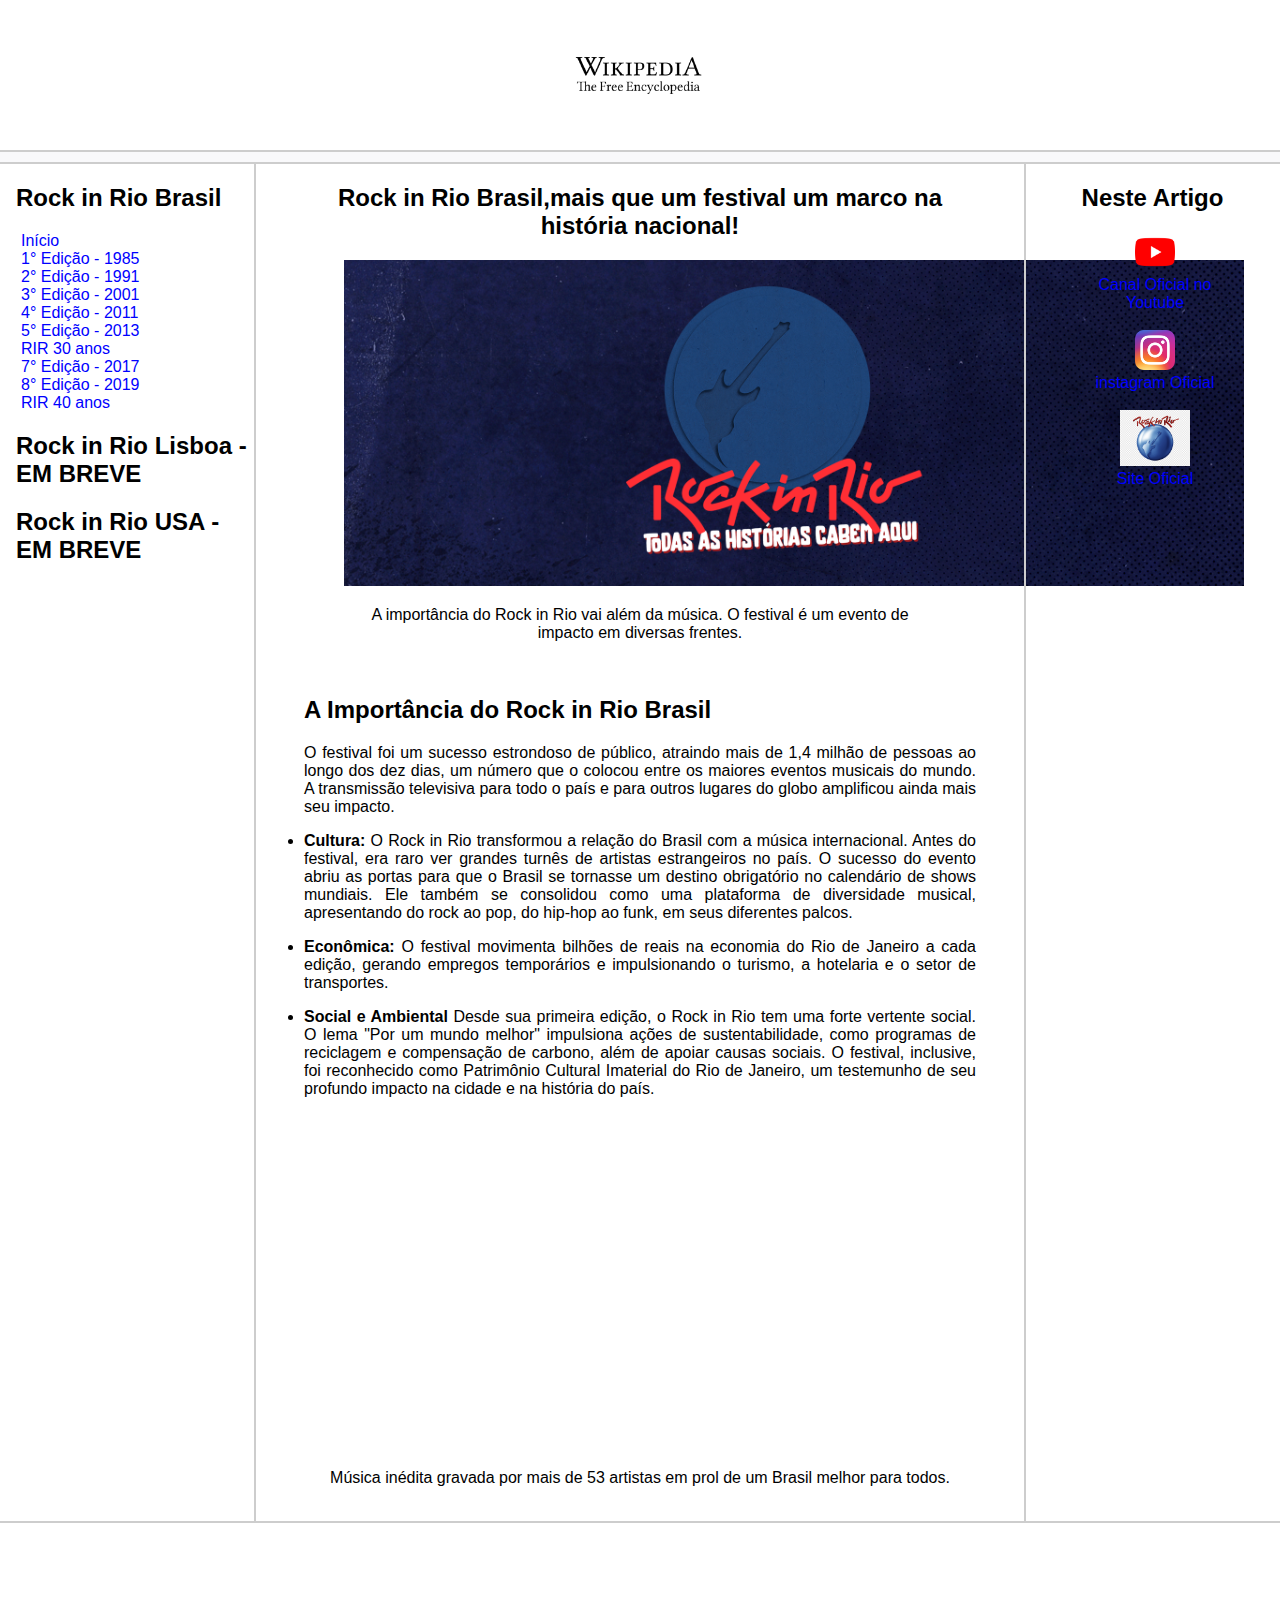
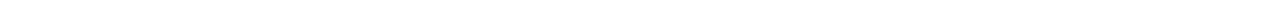
<file: index.html>
<!DOCTYPE html>
<html lang="pt-br">
<head>
    <meta charset="UTF-8">
    <meta name="viewport" content="width=device-width, initial-scale=1.0">
    <title>RIR 1985 - Wikipédia 2.0</title>
    <link rel="stylesheet" href="/CSS/style.css">
    <link rel="shortcut icon" href="/images/logo/wikipedia-logo.svg" type="image/x-icon">
</head>
<body>

    <div>   
        <div class="logo">
            <img src="/images/logo/logo.png" width="150"/>
        </div>
    </div>

    <div class="bar"></div>

    <div class="content">
        <div class="sidebar">
            <h2>Rock in Rio Brasil </h2>
            <ul>
                <li><a href="/index.html">Início</a></li>
                <li><a href="/pages/1985.html">1° Edição - 1985</a></li>
                <li><a href="/pages/1991.html">2° Edição - 1991</a></li>
                <li><a href="/pages/2001.html">3° Edição - 2001</a></li>
                <li><a href="/pages/2011.html">4° Edição - 2011</a></li>
                <li><a href="/pages/2013.html">5° Edição - 2013</a></li>
                <li><a href="/pages/2015.html">RIR 30 anos</a></li>
                <li><a href="/pages/2017.html">7° Edição - 2017</a></li>
                <li><a href="/pages/2019.html">8° Edição - 2019</a></li>
                <li><a href="/pages/2024.html">RIR 40 anos </a></li>
            </ul>
            <h2>Rock in Rio Lisboa - EM BREVE</h2>
            <ul>
                <li><a href="#"></a></li>
            </ul>
            </ul>
            <h2>Rock in Rio USA - EM BREVE</h2>
            <ul>
                <li><a href="#"></a></li>
            </ul>
        </div>

        <div class="main">
            <h2 class="text">Rock in Rio Brasil,mais que um festival um marco na história nacional!</h2>

            <figure>
            <img src="./images/rir/logo.png" alt="" width="900">
            <P class="text">
                A importância do Rock in Rio vai além da música. O festival é um evento de impacto em diversas frentes.
            </p>
            <br>

            </figure>
            <h2>A Importância do Rock in Rio Brasil</h2>
            <p>  
                O festival foi um sucesso estrondoso de público, atraindo mais de 1,4 milhão de pessoas ao longo dos dez dias, um número que o colocou entre os maiores eventos musicais do mundo. A transmissão televisiva para todo o país e para outros lugares do globo amplificou ainda mais seu impacto.
            </p>

            <li><b>Cultura:</b> O Rock in Rio transformou a relação do Brasil com a música internacional. Antes do festival, era raro ver grandes turnês de artistas estrangeiros no país. O sucesso do evento abriu as portas para que o Brasil se tornasse um destino obrigatório no calendário de shows mundiais. Ele também se consolidou como uma plataforma de diversidade musical, apresentando do rock ao pop, do hip-hop ao funk, em seus diferentes palcos.</li>
            <p></p>
            <li><b>Econômica:</b> O festival movimenta bilhões de reais na economia do Rio de Janeiro a cada edição, gerando empregos temporários e impulsionando o turismo, a hotelaria e o setor de transportes.</li>
            <p></p>
            <li><b>Social e Ambiental</b> Desde sua primeira edição, o Rock in Rio tem uma forte vertente social. O lema "Por um mundo melhor" impulsiona ações de sustentabilidade, como programas de reciclagem e compensação de carbono, além de apoiar causas sociais. O festival, inclusive, foi reconhecido como Patrimônio Cultural Imaterial do Rio de Janeiro, um testemunho de seu profundo impacto na cidade e na história do país.</li>     
            <br>
            <br>
            <div class="video">
            <iframe width="560" height="315" src="https://www.youtube.com/embed/Wcp9OFJM0Cw?si=zuHJ0q4nh2DCF5Tf" title="YouTube video player" frameborder="0" allow="accelerometer; autoplay; clipboard-write; encrypted-media; gyroscope; picture-in-picture; web-share" referrerpolicy="strict-origin-when-cross-origin" allowfullscreen></iframe>  
            <p>
                Música inédita gravada por mais de 53 artistas em prol de um Brasil melhor para todos.
            </p>
            </div>
            <br>
        </div>

        <div class="anchors">
            <h2 class="text">Neste Artigo</h2>
            <ul>
                <figure>
                <img src="/images/rir/youtube.png" width="40">
                <br>
                <a class="text" href="https://www.youtube.com/@rockinrio/featured" target="_blank">Canal Oficial no Youtube</a>
                <br>
                <br>
                <img src="/images/rir/instagram.png" width="40">
                <br>
                <a class="text" href="https://www.instagram.com/rockinrio/" target="_blank">instagram Oficial</a>
                <br>
                <br>
                <img src="/images/rir/rock.png" width="70">
                <br>
                <a class="text" href="https://www.instagram.com/rockinrio/" target="_blank">Site Oficial</a>

                </figure>
            </ul>
        </div>
    </div>

    <div class="footer">

    </div>
</body>
</html>
</file>
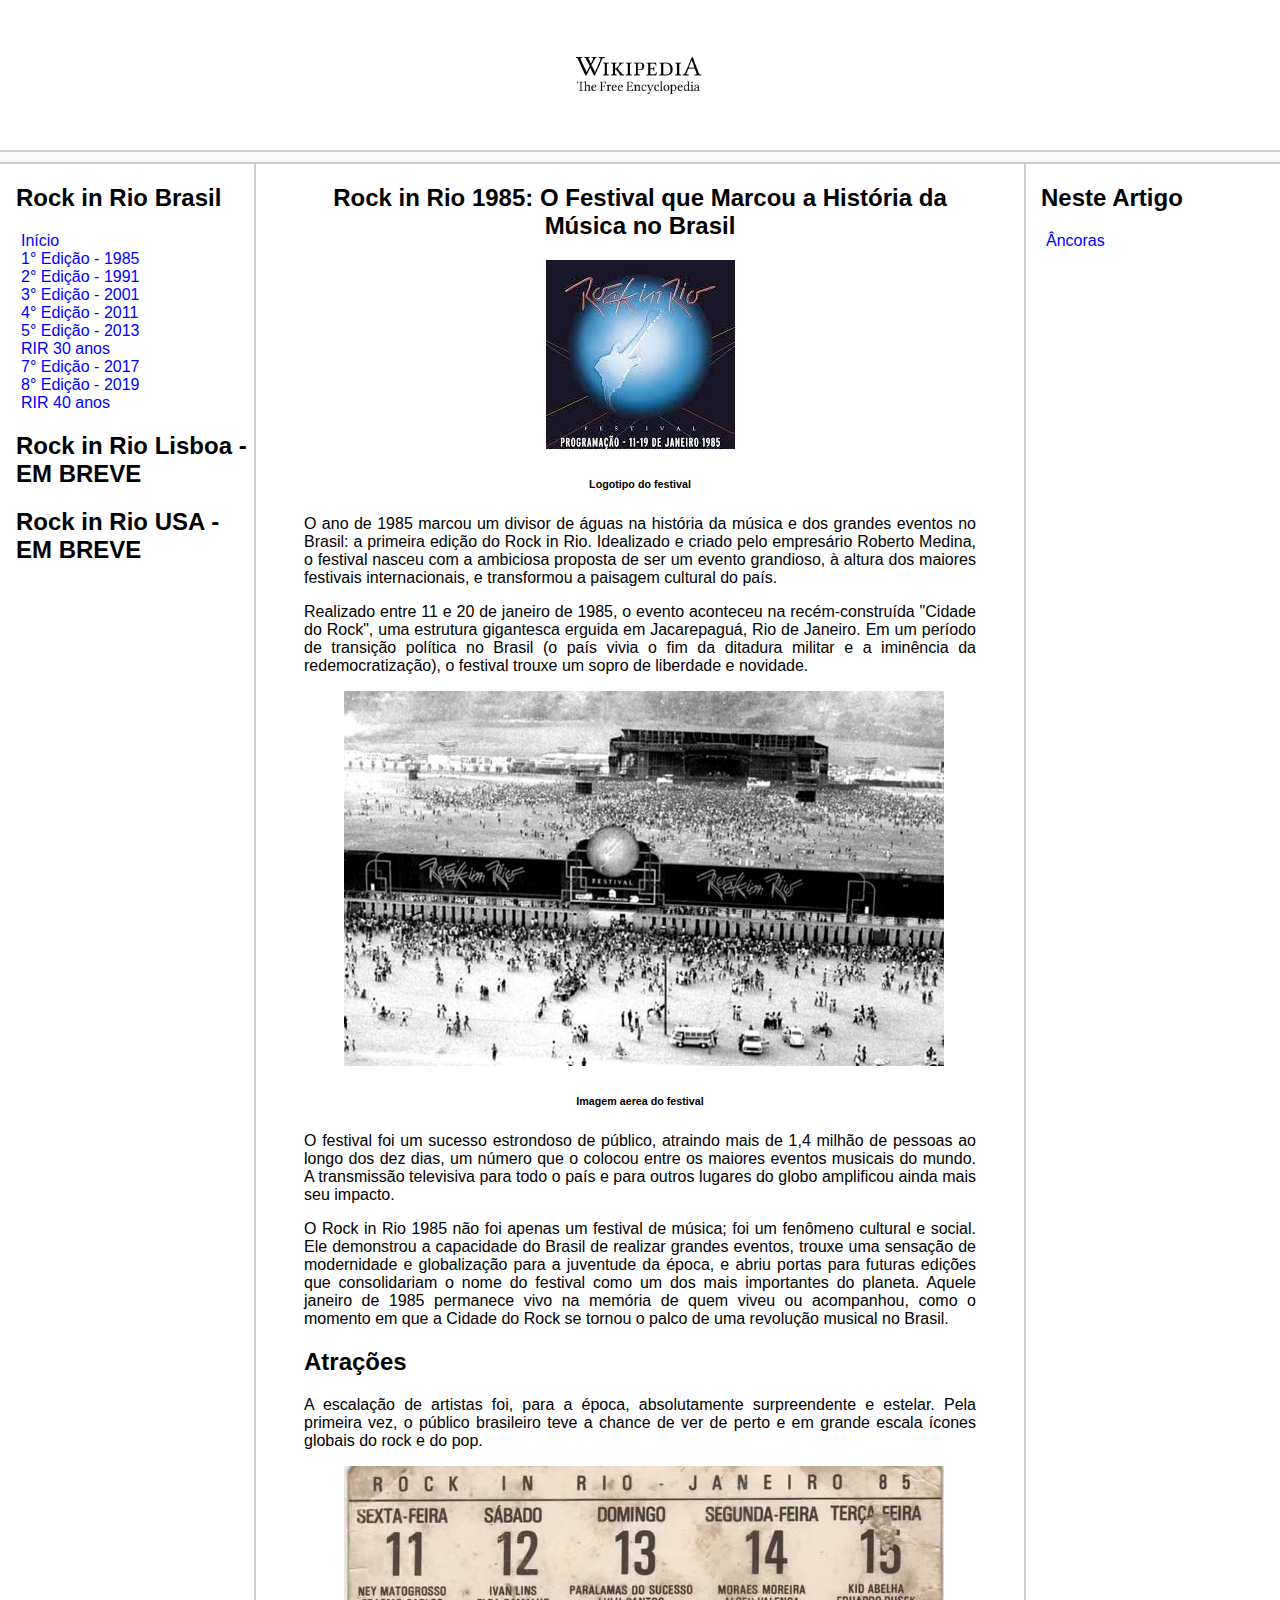
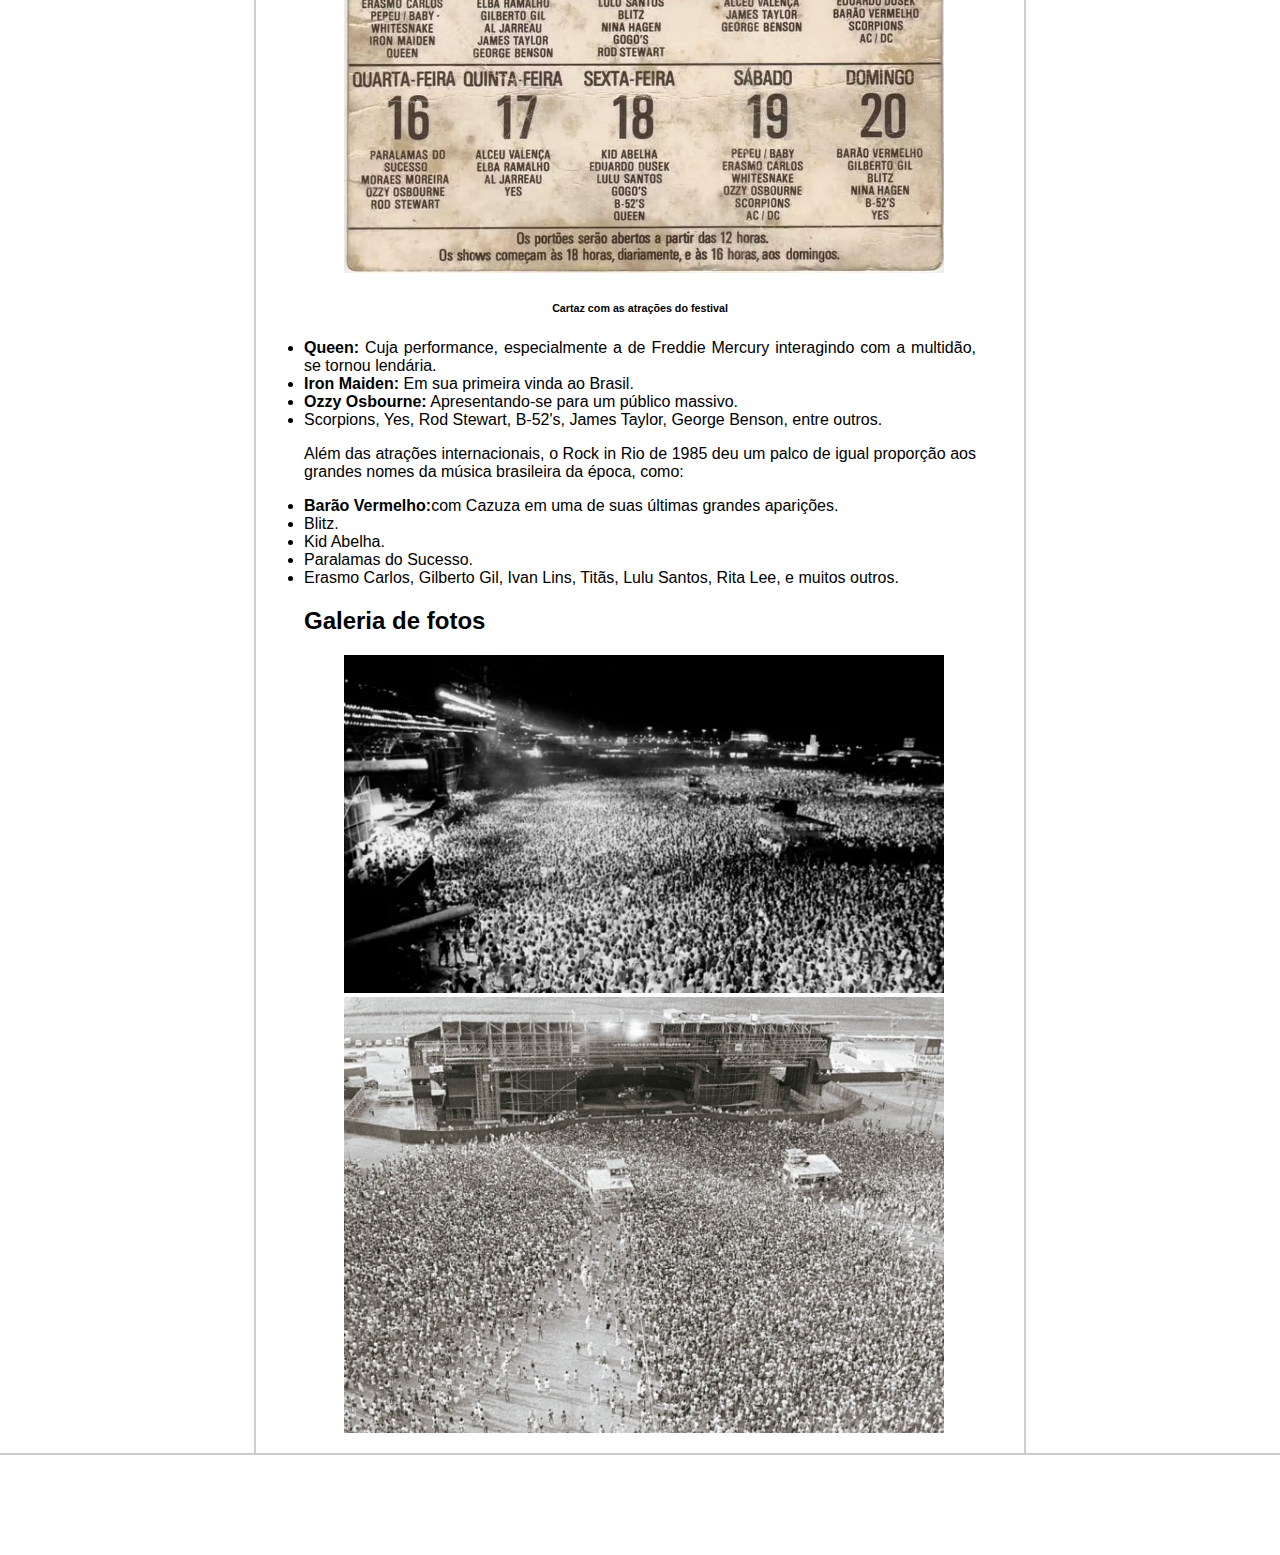
<file: pages/1985.html>
<!DOCTYPE html>
<html lang="pt-br">
<head>
    <meta charset="UTF-8">
    <meta name="viewport" content="width=device-width, initial-scale=1.0">
    <title>RIR 1985 - Wikipédia 2.0</title>
    <link rel="stylesheet" href="/CSS/style.css">
    <link rel="shortcut icon" href="/images/logo/wikipedia-logo.svg" type="image/x-icon">
</head>
<body>

    <div>   
        <div class="logo">
            <img src="/images/logo/logo.png" width="150"/>
        </div>
    </div>

    <div class="bar"></div>

    <div class="content">
        <div class="sidebar">
            <h2>Rock in Rio Brasil </h2>
            <ul>
                <li><a href="/index.html">Início</a></li>
                <li><a href="/pages/1985.html">1° Edição - 1985</a></li>
                <li><a href="/pages/1991.html">2° Edição - 1991</a></li>
                <li><a href="/pages/2001.html">3° Edição - 2001</a></li>
                <li><a href="/pages/2011.html">4° Edição - 2011</a></li>
                <li><a href="/pages/2013.html">5° Edição - 2013</a></li>
                <li><a href="/pages/2015.html">RIR 30 anos</a></li>
                <li><a href="/pages/2017.html">7° Edição - 2017</a></li>
                <li><a href="/pages/2019.html">8° Edição - 2019</a></li>
                <li><a href="/pages/2024.html">RIR 40 anos </a></li>
            </ul>
            <h2>Rock in Rio Lisboa - EM BREVE</h2>
            <ul>
                <li><a href="#"></a></li>
            </ul>
            </ul>
            <h2>Rock in Rio USA - EM BREVE</h2>
            <ul>
                <li><a href="#"></a></li>
            </ul>
        </div>

        <div class="main">
            <h2 class="text">Rock in Rio 1985: O Festival que Marcou a História da Música no Brasil</h2>
            <figure>
            <img src="/images/1985/1985.jpeg" alt="" srcset="">
            <h6>Logotipo do festival</h6>
            </figure>
            <P>
                O ano de 1985 marcou um divisor de águas na história da música e dos grandes eventos no Brasil: a primeira edição do Rock in Rio. Idealizado e criado pelo empresário Roberto Medina, o festival nasceu com a ambiciosa proposta de ser um evento grandioso, à altura dos maiores festivais internacionais, e transformou a paisagem cultural do país.
            </p>
            <p>
                Realizado entre 11 e 20 de janeiro de 1985, o evento aconteceu na recém-construída "Cidade do Rock", uma estrutura gigantesca erguida em Jacarepaguá, Rio de Janeiro. Em um período de transição política no Brasil (o país vivia o fim da ditadura militar e a iminência da redemocratização), o festival trouxe um sopro de liberdade e novidade.
            </p>
            <figure>
            <img src="/images/1985/festival.jpg" alt="" width="600">
            <h6>Imagem aerea do festival</h6>
            </figure>
            <p>  
                O festival foi um sucesso estrondoso de público, atraindo mais de 1,4 milhão de pessoas ao longo dos dez dias, um número que o colocou entre os maiores eventos musicais do mundo. A transmissão televisiva para todo o país e para outros lugares do globo amplificou ainda mais seu impacto.
            </p>
            <p>
                O Rock in Rio 1985 não foi apenas um festival de música; foi um fenômeno cultural e social. Ele demonstrou a capacidade do Brasil de realizar grandes eventos, trouxe uma sensação de modernidade e globalização para a juventude da época, e abriu portas para futuras edições que consolidariam o nome do festival como um dos mais importantes do planeta. Aquele janeiro de 1985 permanece vivo na memória de quem viveu ou acompanhou, como o momento em que a Cidade do Rock se tornou o palco de uma revolução musical no Brasil.
            </P>
            <h2>Atrações</h2>
            <p>
                A escalação de artistas foi, para a época, absolutamente surpreendente e estelar. Pela primeira vez, o público brasileiro teve a chance de ver de perto e em grande escala ícones globais do rock e do pop.
            </p>
            <figure>
            <img src="/images/1985/lineup.avif" alt="" width="600">
            <h6>Cartaz com as atrações do festival</h6>
            </figure>

            <li><b>Queen:</b> Cuja performance, especialmente a de Freddie Mercury interagindo com a multidão, se tornou lendária.</li>
            <li><b>Iron Maiden:</b> Em sua primeira vinda ao Brasil.</li>
            <li><b>Ozzy Osbourne:</b> Apresentando-se para um público massivo.</li>
            <li>Scorpions, Yes, Rod Stewart, B-52's, James Taylor, George Benson, entre outros.</li>
            <p>
             Além das atrações internacionais, o Rock in Rio de 1985 deu um palco de igual proporção aos grandes nomes da música brasileira da época, como:   
            </p>
            <li><b>Barão Vermelho:</b>com Cazuza em uma de suas últimas grandes aparições.</li>
            <li>Blitz.</li>
            <li>Kid Abelha.</li>
            <li>Paralamas do Sucesso.</li>
            <li>Erasmo Carlos, Gilberto Gil, Ivan Lins, Titãs, Lulu Santos, Rita Lee, e muitos outros.</li>
            <p></p>
            <h2>Galeria de fotos</h2>
             <figure>
            <img src="/images/1985/01.webp" alt="" width="600">
            <img src="/images/1985/02.jpg" alt="" width="600">
            </figure>
            
        </div>

        <div class="anchors">
            <h2>Neste Artigo</h2>
            <ul>
                <li><a href="#">Âncoras</a></li>
            </ul>
        </div>
    </div>

    <div class="footer">

    </div>
</body>
</html>
</file>
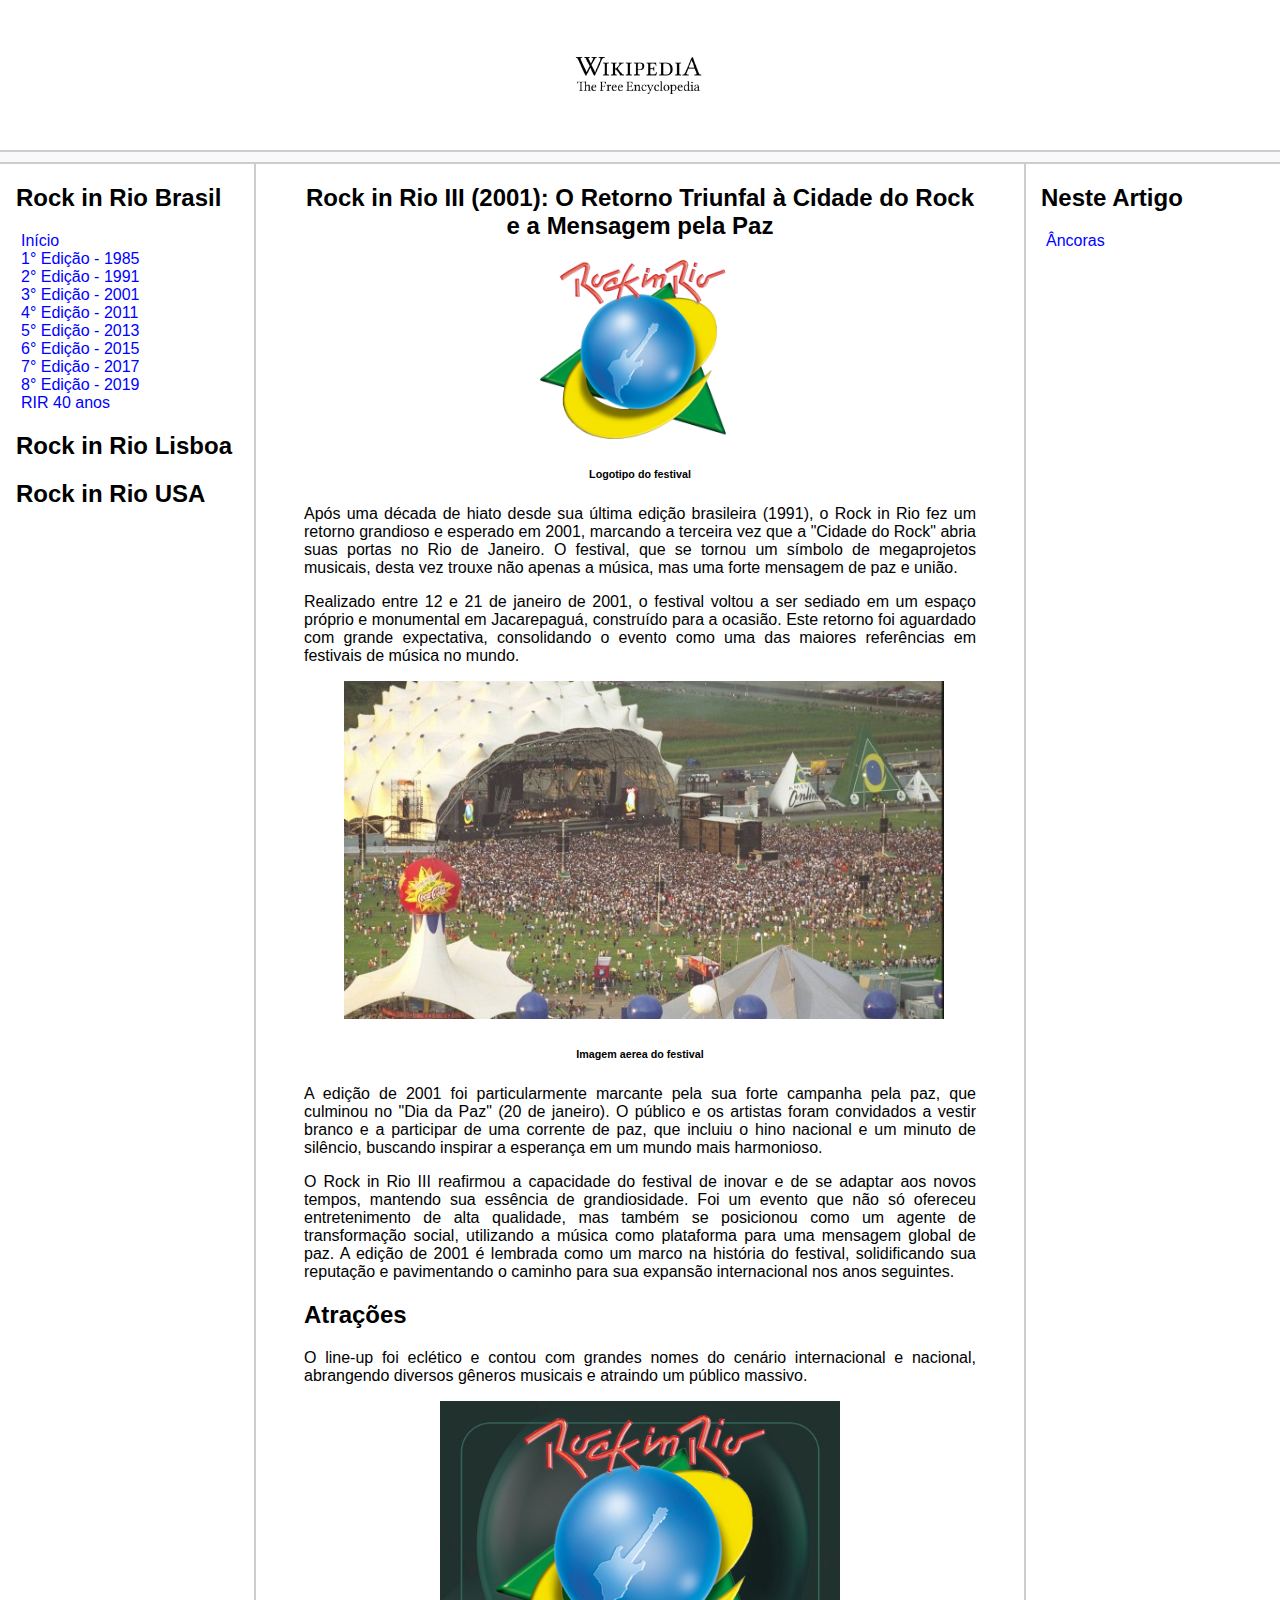
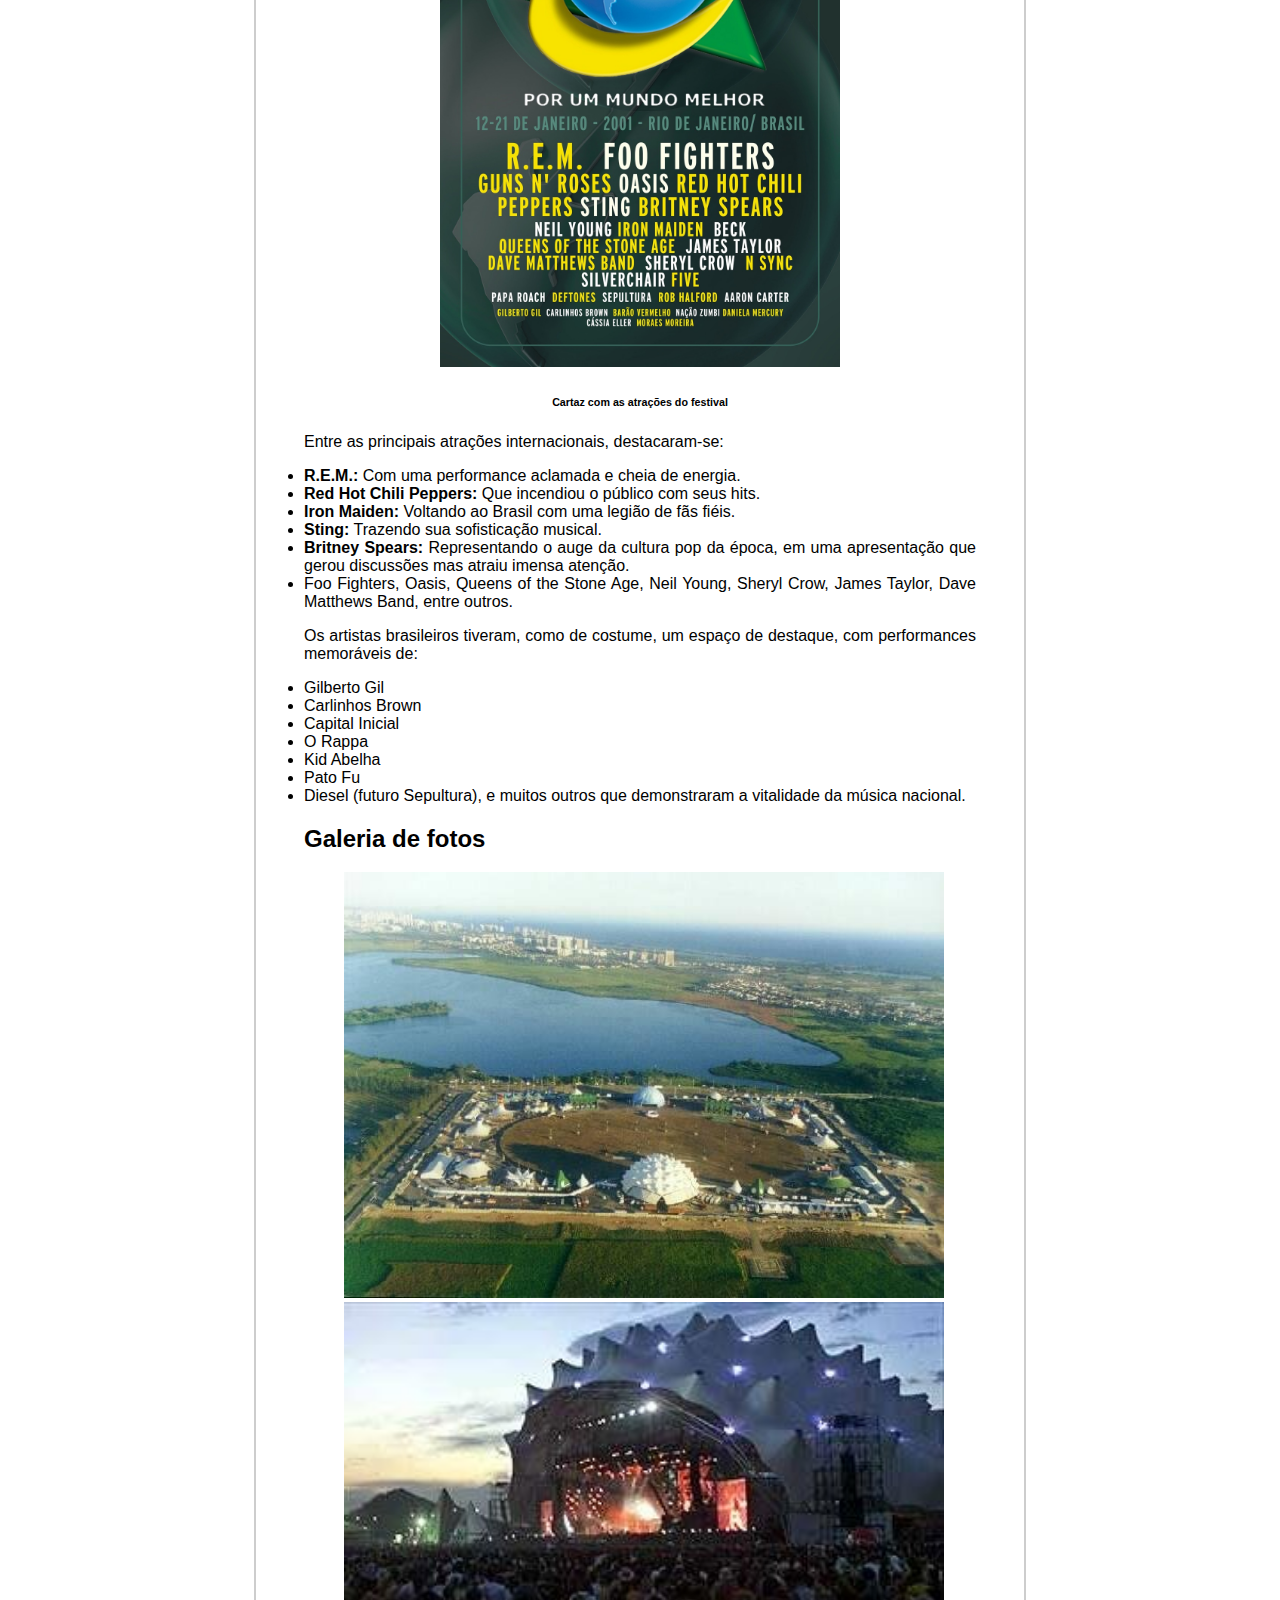
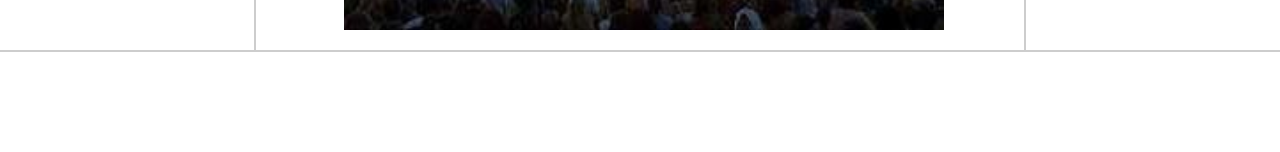
<file: pages/2001.html>
<!DOCTYPE html>
<html lang="pt-br">
<head>
    <meta charset="UTF-8">
    <meta name="viewport" content="width=device-width, initial-scale=1.0">
    <title>RIR 2001 - Wikipédia 2.0</title>
    <link rel="stylesheet" href="/CSS/style.css">
    <link rel="shortcut icon" href="/images/logo/wikipedia-logo.svg" type="image/x-icon">
</head>
<body>

    <div>   
        <div class="logo">
            <img src="/images/logo/logo.png" width="150"/>
        </div>
    </div>

    <div class="bar"></div>

    <div class="content">
        <div class="sidebar">
            <h2>Rock in Rio Brasil </h2>
            <ul>
                <li><a href="/index.html">Início</a></li>
                <li><a href="/pages/1985.html">1° Edição - 1985</a></li>
                <li><a href="/pages/1991.html">2° Edição - 1991</a></li>
                <li><a href="/pages/2001.html">3° Edição - 2001</a></li>
                <li><a href="/pages/2011.html">4° Edição - 2011</a></li>
                <li><a href="/pages/2013.html">5° Edição - 2013</a></li>
                <li><a href="/pages/2015.html">6° Edição - 2015</a></li>
                <li><a href="/pages/2017.html">7° Edição - 2017</a></li>
                <li><a href="/pages/2019.html">8° Edição - 2019</a></li>
                <li><a href="/pages/2024.html">RIR 40 anos </a></li>
            </ul>
            <h2>Rock in Rio Lisboa</h2>
            <ul>
                <li><a href="#"></a></li>
            </ul>
            </ul>
            <h2>Rock in Rio USA</h2>
            <ul>
                <li><a href="#"></a></li>
            </ul>
        </div>

        <div class="main">
            <h2 class="text">Rock in Rio III (2001): O Retorno Triunfal à Cidade do Rock e a Mensagem pela Paz</h2>
            <figure>
            <img src="/images/2001/logo.webp" width="200" alt="" srcset="">
            <h6>Logotipo do festival</h6>
            </figure>
            <P>
                Após uma década de hiato desde sua última edição brasileira (1991), o Rock in Rio fez um retorno grandioso e esperado em 2001, marcando a terceira vez que a "Cidade do Rock" abria suas portas no Rio de Janeiro. O festival, que se tornou um símbolo de megaprojetos musicais, desta vez trouxe não apenas a música, mas uma forte mensagem de paz e união.
            </p>
            <p>
                Realizado entre 12 e 21 de janeiro de 2001, o festival voltou a ser sediado em um espaço próprio e monumental em Jacarepaguá, construído para a ocasião. Este retorno foi aguardado com grande expectativa, consolidando o evento como uma das maiores referências em festivais de música no mundo.
            </p>
            <figure>
            <img src="/images/2001/festival.jpg" alt="" width="600">
            <h6>Imagem aerea do festival</h6>
            </figure>
            <p>
                A edição de 2001 foi particularmente marcante pela sua forte campanha pela paz, que culminou no "Dia da Paz" (20 de janeiro). O público e os artistas foram convidados a vestir branco e a participar de uma corrente de paz, que incluiu o hino nacional e um minuto de silêncio, buscando inspirar a esperança em um mundo mais harmonioso.
            </P>
            <p>
                O Rock in Rio III reafirmou a capacidade do festival de inovar e de se adaptar aos novos tempos, mantendo sua essência de grandiosidade. Foi um evento que não só ofereceu entretenimento de alta qualidade, mas também se posicionou como um agente de transformação social, utilizando a música como plataforma para uma mensagem global de paz. A edição de 2001 é lembrada como um marco na história do festival, solidificando sua reputação e pavimentando o caminho para sua expansão internacional nos anos seguintes.
            </p>
            <h2>Atrações</h2>
            <p>
                O line-up foi eclético e contou com grandes nomes do cenário internacional e nacional, abrangendo diversos gêneros musicais e atraindo um público massivo. 
            </p>
            <figure>
            <img src="/images/2001/line.jpg" alt="" width="400">
            <h6>Cartaz com as atrações do festival</h6>
            </figure>
            <p>
                Entre as principais atrações internacionais, destacaram-se:
            </p>
            <li><b>R.E.M.:</b> Com uma performance aclamada e cheia de energia.</li>
            <li><b>Red Hot Chili Peppers:</b> Que incendiou o público com seus hits.</li>
            <li><b>Iron Maiden:</b> Voltando ao Brasil com uma legião de fãs fiéis.</li>
            <li><b>Sting:</b> Trazendo sua sofisticação musical.</li>
            <li><b>Britney Spears:</b> Representando o auge da cultura pop da época, em uma apresentação que gerou discussões mas atraiu imensa atenção.</li>
            <li>Foo Fighters, Oasis, Queens of the Stone Age, Neil Young, Sheryl Crow, James Taylor, Dave Matthews Band, entre outros.</li>
            <p>
              Os artistas brasileiros tiveram, como de costume, um espaço de destaque, com performances memoráveis de:  
            </p>
            <li>Gilberto Gil</li>
            <li>Carlinhos Brown</li>
            <li>Capital Inicial</li>
            <li>O Rappa</li>
            <li>Kid Abelha</li>
            <li>Pato Fu</li>
            <li>Diesel (futuro Sepultura), e muitos outros que demonstraram a vitalidade da música nacional.</li>
            <h2>Galeria de fotos</h2>
             <figure>
            <img src="/images/2001/festival02.jpg" alt="" width="600">
            <img src="/images/2001/festival03.jpg" alt="" width="600">
            </figure>


            
        </div>

        <div class="anchors">
            <h2>Neste Artigo</h2>
            <ul>
                <li><a href="#">Âncoras</a></li>
            </ul>
        </div>
    </div>

    <div class="footer">

    </div>
</body>
</html>
</file>
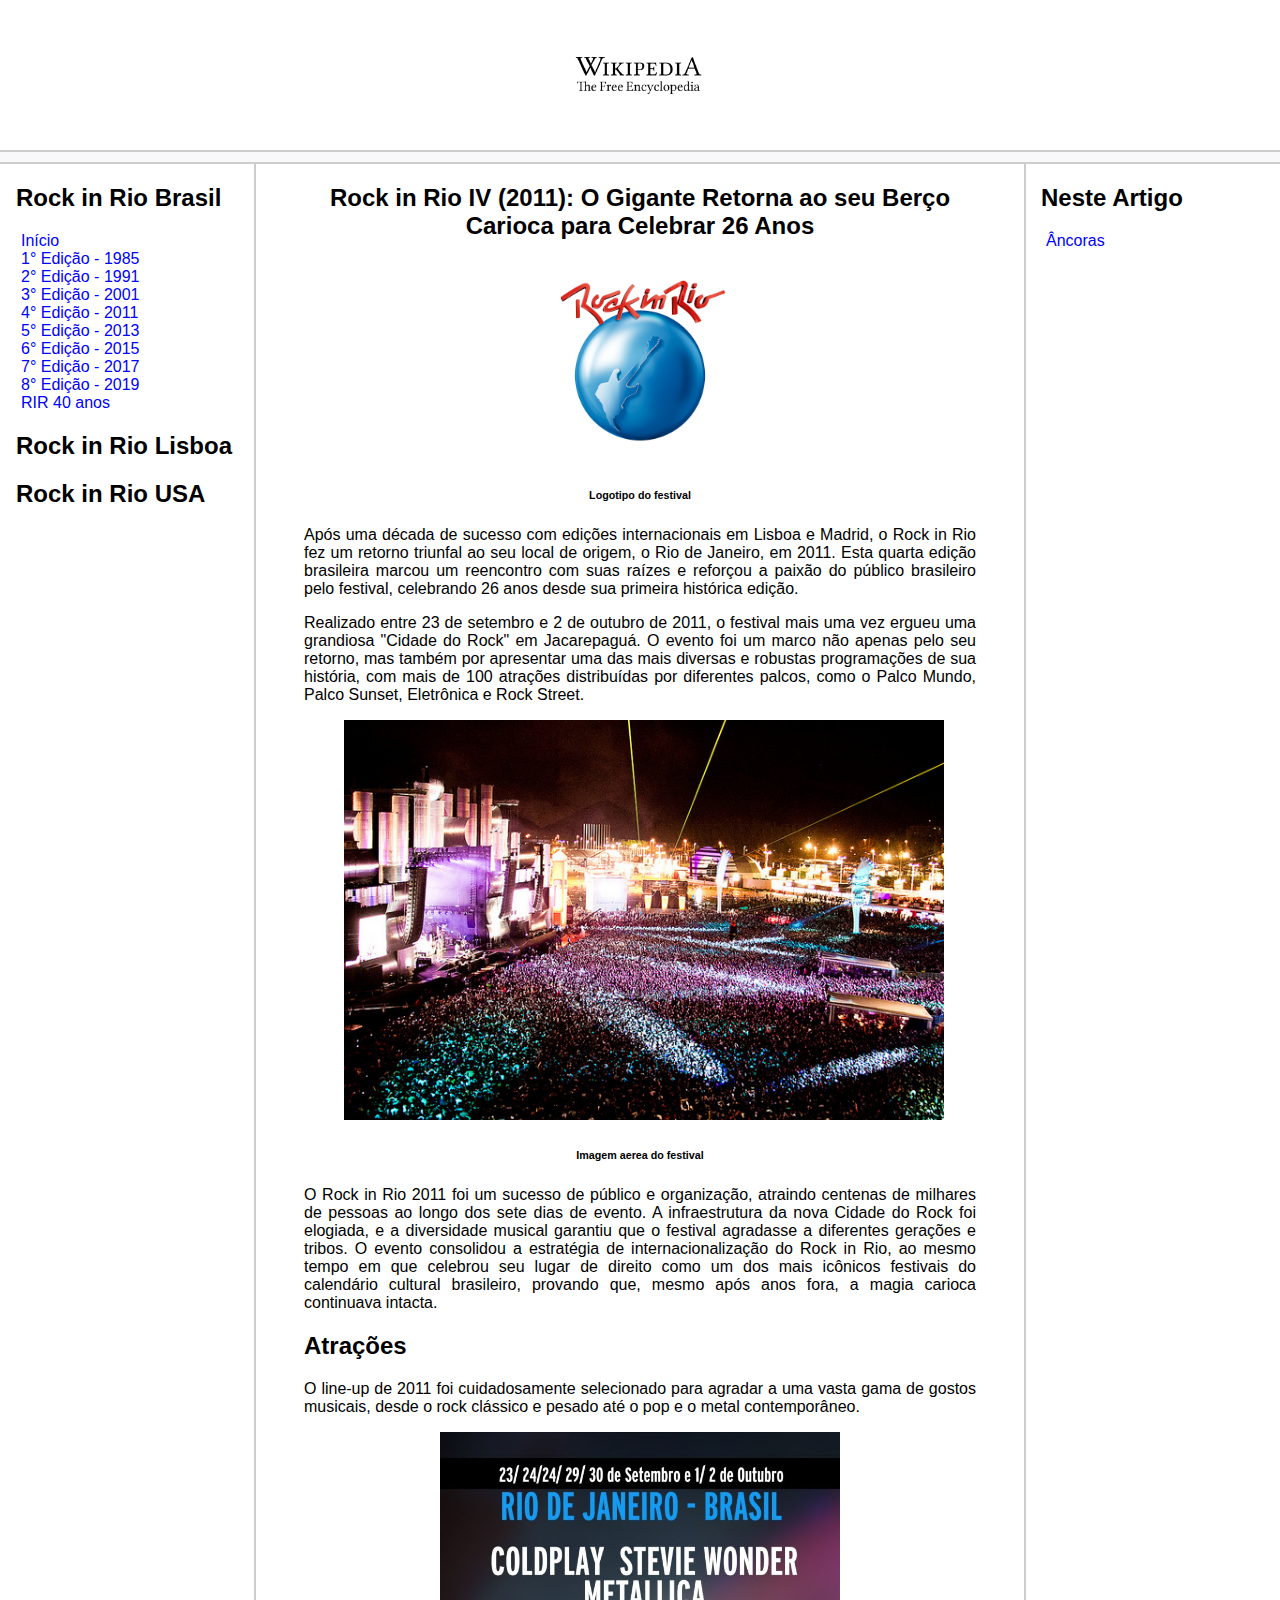
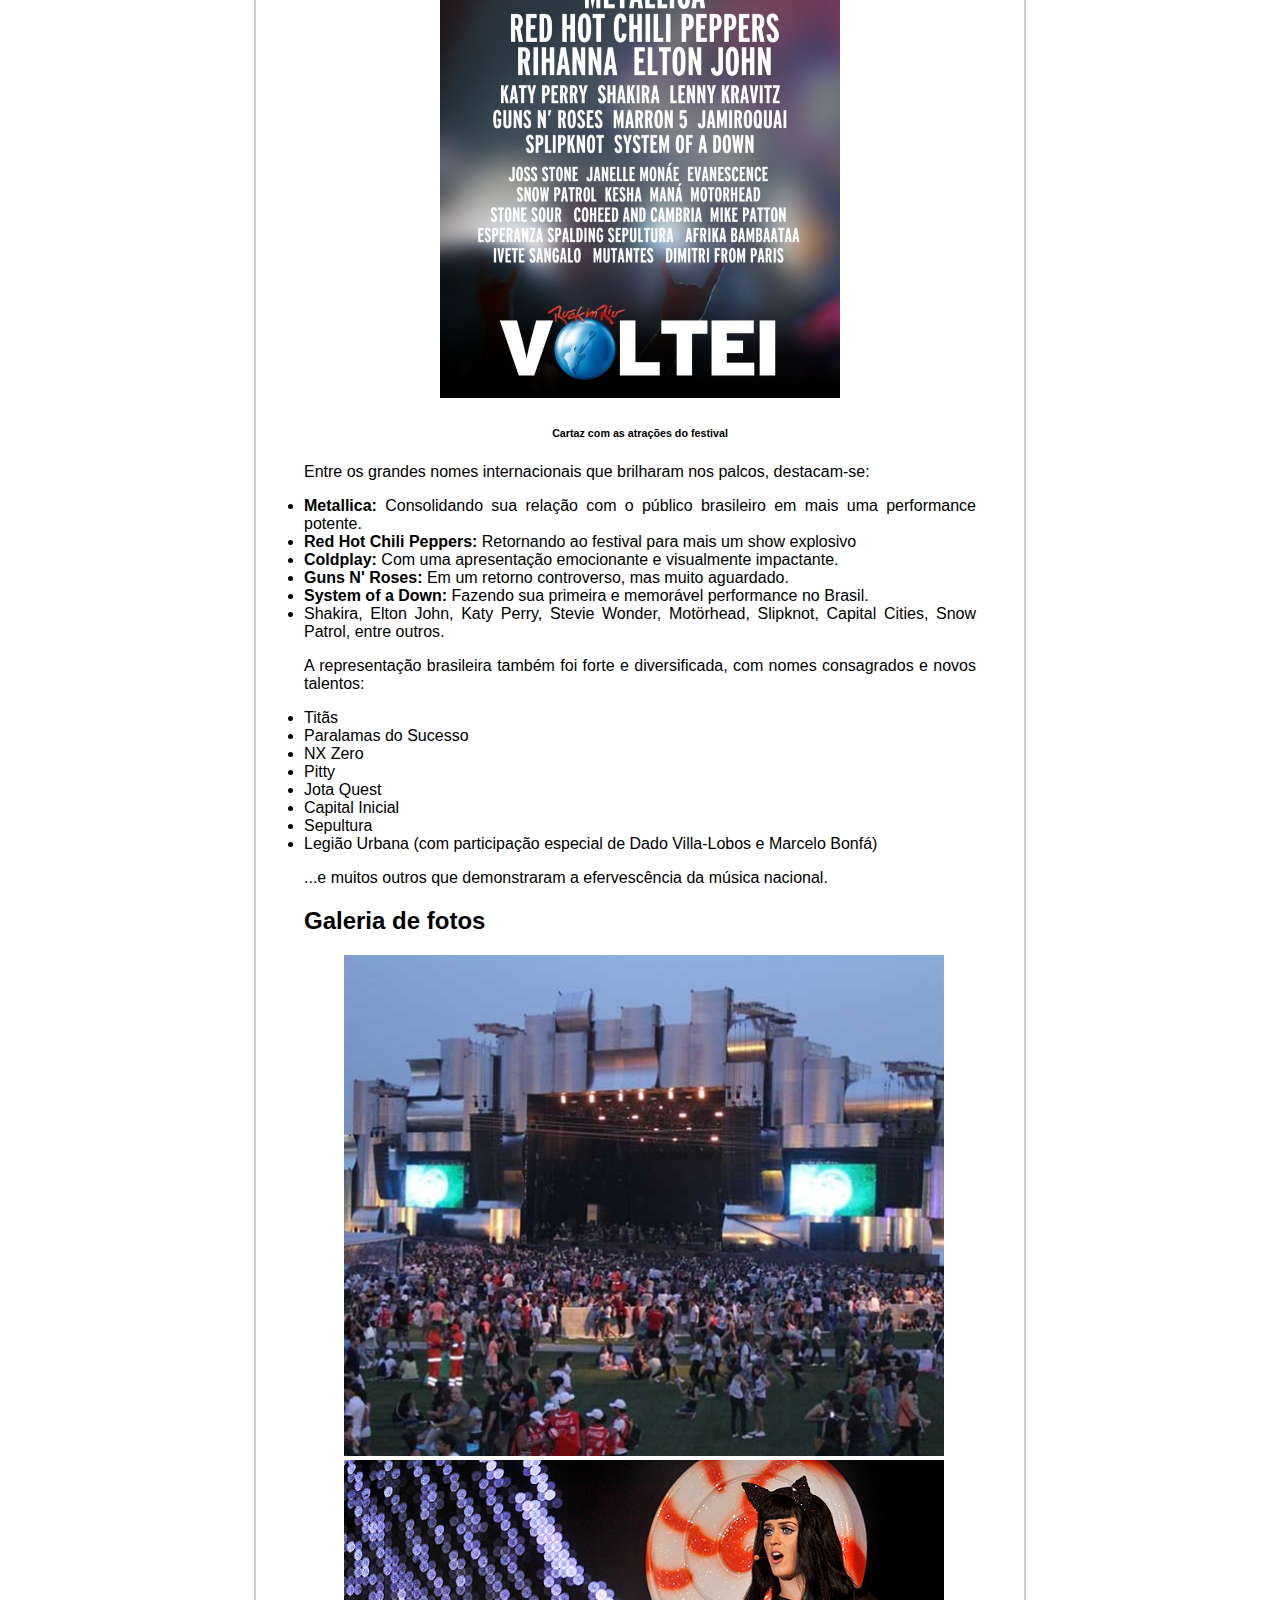
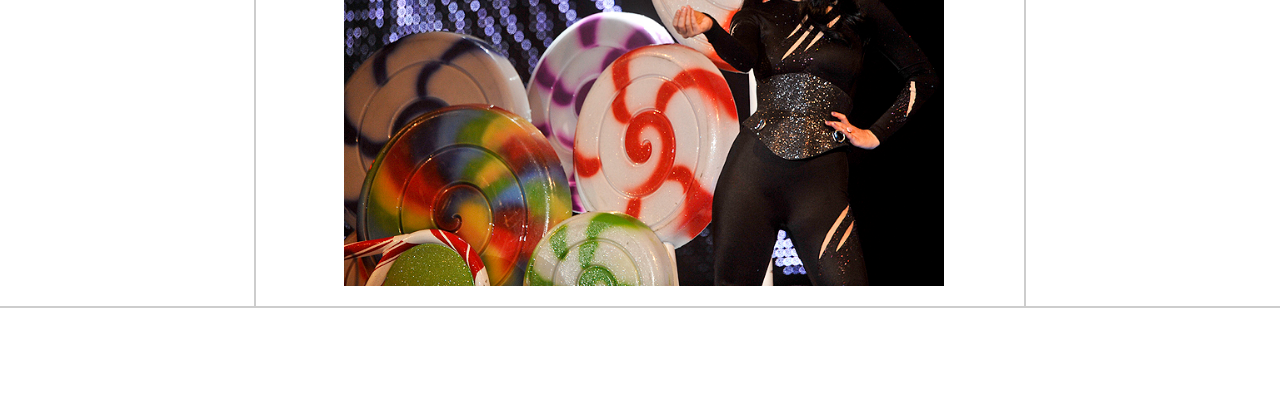
<file: pages/2011.html>
<!DOCTYPE html>
<html lang="pt-br">
<head>
    <meta charset="UTF-8">
    <meta name="viewport" content="width=device-width, initial-scale=1.0">
    <title>RIR 2011 - Wikipédia 2.0</title>
    <link rel="stylesheet" href="/CSS/style.css">
    <link rel="shortcut icon" href="/images/logo/wikipedia-logo.svg" type="image/x-icon">
</head>
<body>

    <div>   
        <div class="logo">
            <img src="/images/logo/logo.png" width="150"/>
        </div>
    </div>

    <div class="bar"></div>

    <div class="content">
        <div class="sidebar">
            <h2>Rock in Rio Brasil </h2>
            <ul>
                <li><a href="/index.html">Início</a></li>
                <li><a href="/pages/1985.html">1° Edição - 1985</a></li>
                <li><a href="/pages/1991.html">2° Edição - 1991</a></li>
                <li><a href="/pages/2001.html">3° Edição - 2001</a></li>
                <li><a href="/pages/2011.html">4° Edição - 2011</a></li>
                <li><a href="/pages/2013.html">5° Edição - 2013</a></li>
                <li><a href="/pages/2015.html">6° Edição - 2015</a></li>
                <li><a href="/pages/2017.html">7° Edição - 2017</a></li>
                <li><a href="/pages/2019.html">8° Edição - 2019</a></li>
                <li><a href="/pages/2024.html">RIR 40 anos </a></li>
            </ul>
            <h2>Rock in Rio Lisboa</h2>
            <ul>
                <li><a href="#"></a></li>
            </ul>
            </ul>
            <h2>Rock in Rio USA</h2>
            <ul>
                <li><a href="#"></a></li>
            </ul>
        </div>

        <div class="main">
            <h2 class="text">Rock in Rio IV (2011): O Gigante Retorna ao seu Berço Carioca para Celebrar 26 Anos</h2>
            <figure>
            <img src="/images/2011/logo.jpg" width="200" alt="" srcset="">
            <h6>Logotipo do festival</h6>
            </figure>
            <P>
                Após uma década de sucesso com edições internacionais em Lisboa e Madrid, o Rock in Rio fez um retorno triunfal ao seu local de origem, o Rio de Janeiro, em 2011. Esta quarta edição brasileira marcou um reencontro com suas raízes e reforçou a paixão do público brasileiro pelo festival, celebrando 26 anos desde sua primeira histórica edição.
            </p>
            <p>
                Realizado entre 23 de setembro e 2 de outubro de 2011, o festival mais uma vez ergueu uma grandiosa "Cidade do Rock" em Jacarepaguá. O evento foi um marco não apenas pelo seu retorno, mas também por apresentar uma das mais diversas e robustas programações de sua história, com mais de 100 atrações distribuídas por diferentes palcos, como o Palco Mundo, Palco Sunset, Eletrônica e Rock Street.
            </p>
            <figure>
            <img src="/images/2011/festival.jpg" alt="" width="600">
            <h6>Imagem aerea do festival</h6>
            </figure>
            <p>
                O Rock in Rio 2011 foi um sucesso de público e organização, atraindo centenas de milhares de pessoas ao longo dos sete dias de evento. A infraestrutura da nova Cidade do Rock foi elogiada, e a diversidade musical garantiu que o festival agradasse a diferentes gerações e tribos. O evento consolidou a estratégia de internacionalização do Rock in Rio, ao mesmo tempo em que celebrou seu lugar de direito como um dos mais icônicos festivais do calendário cultural brasileiro, provando que, mesmo após anos fora, a magia carioca continuava intacta.
            </P>

            <h2>Atrações</h2>
            <p>
                O line-up de 2011 foi cuidadosamente selecionado para agradar a uma vasta gama de gostos musicais, desde o rock clássico e pesado até o pop e o metal contemporâneo.
            </p>
            <figure>
            <img src="/images/2011/line.jpg" alt="" width="400">
            <h6>Cartaz com as atrações do festival</h6>
            </figure>
            <p>
                Entre os grandes nomes internacionais que brilharam nos palcos, destacam-se:
            </p>
            <li><b>Metallica:</b> Consolidando sua relação com o público brasileiro em mais uma performance potente.</li>
            <li><b>Red Hot Chili Peppers:</b> Retornando ao festival para mais um show explosivo</li>
            <li><b>Coldplay:</b> Com uma apresentação emocionante e visualmente impactante.</li>
            <li><b>Guns N' Roses:</b> Em um retorno controverso, mas muito aguardado.</li>
            <li><b>System of a Down:</b> Fazendo sua primeira e memorável performance no Brasil.</li>
            <li>Shakira, Elton John, Katy Perry, Stevie Wonder, Motörhead, Slipknot, Capital Cities, Snow Patrol, entre outros.</li>
            <p>
              A representação brasileira também foi forte e diversificada, com nomes consagrados e novos talentos:  
            </p>
            <li>Titãs</li>
            <li>Paralamas do Sucesso</li>
            <li>NX Zero</li>
            <li>Pitty</li>
            <li>Jota Quest</li>
            <li>Capital Inicial</li>
            <li>Sepultura</li>
            <li>Legião Urbana (com participação especial de Dado Villa-Lobos e Marcelo Bonfá)</li>
            <p>
                ...e muitos outros que demonstraram a efervescência da música nacional.
            </p>
            <h2>Galeria de fotos</h2>
             <figure>
            <img src="/images/2011/festival02.jpg" alt="" width="600">
            <img src="/images/2011/katyperry.jpg" alt="" width="600">
            </figure>


            
        </div>

        <div class="anchors">
            <h2>Neste Artigo</h2>
            <ul>
                <li><a href="">Âncoras</a></li>
            </ul>
        </div>
    </div>

    <div class="footer">

    </div>
</body>
</html>
</file>
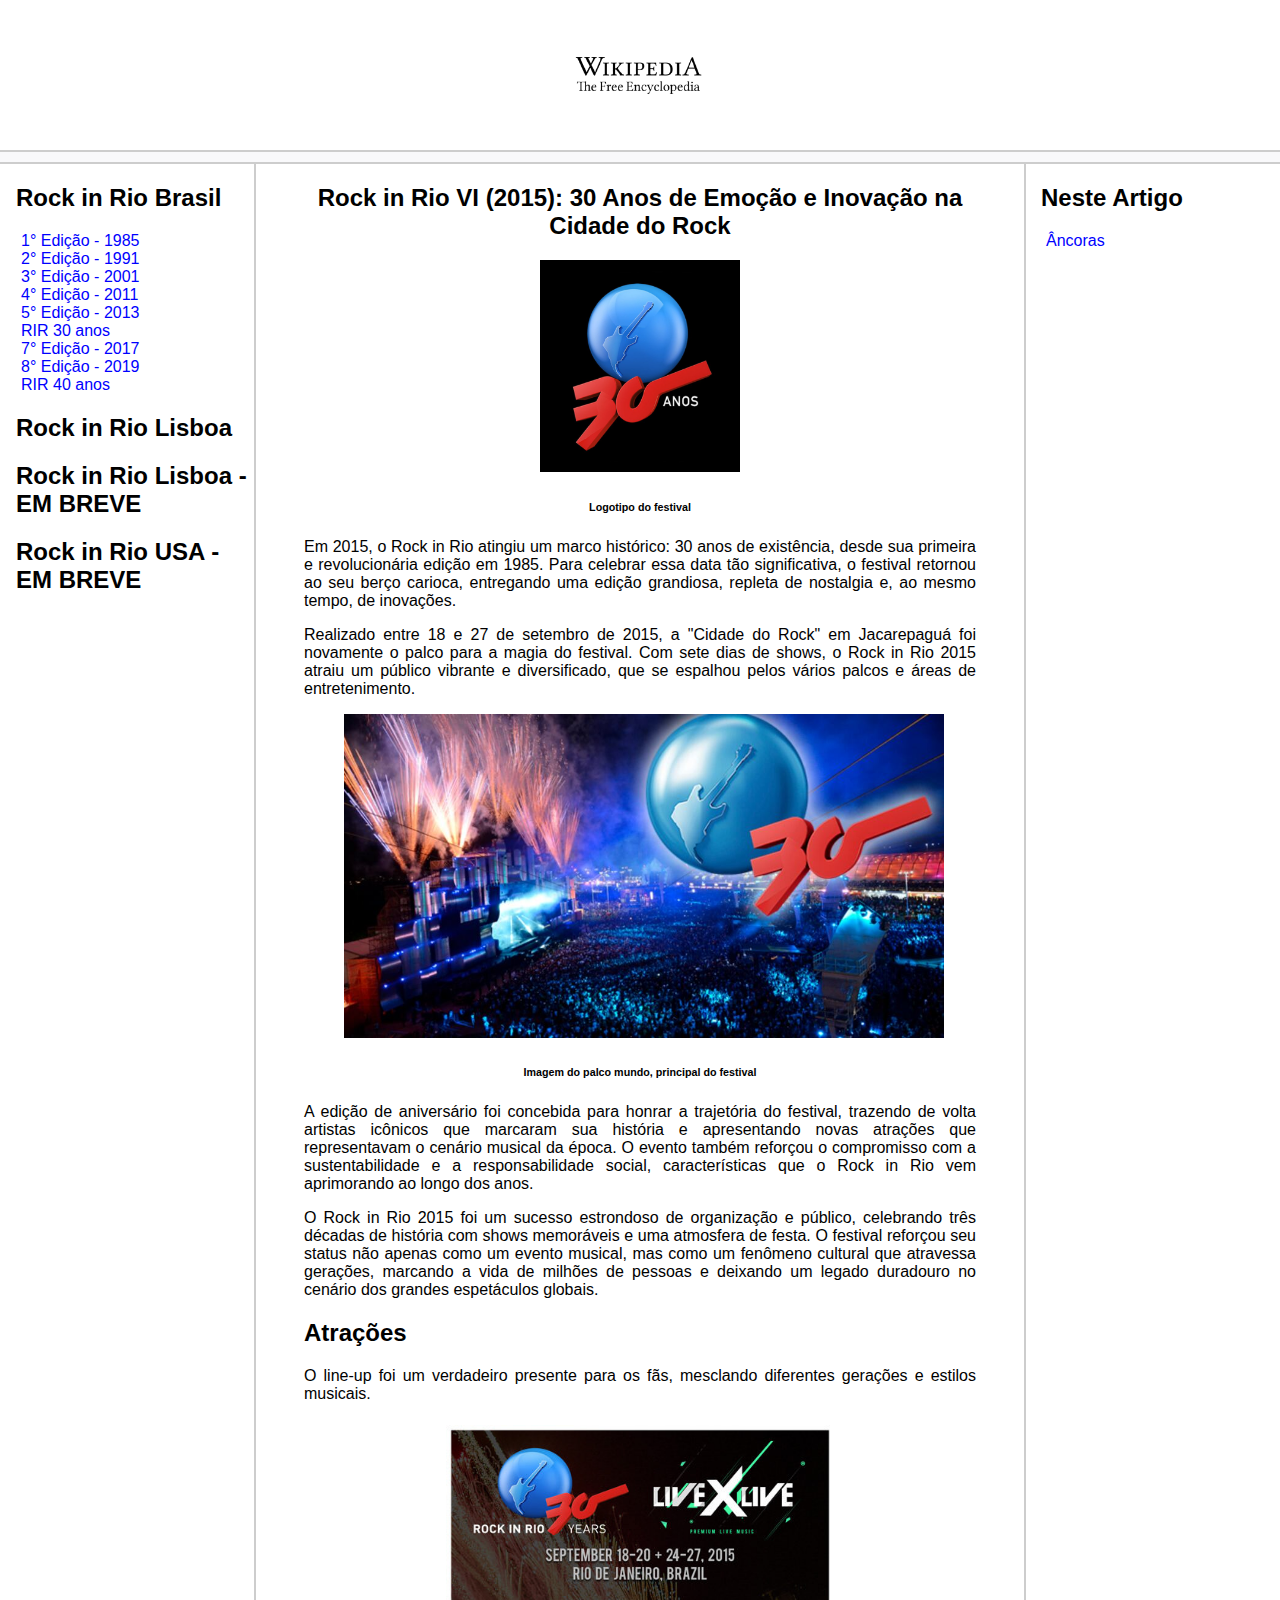
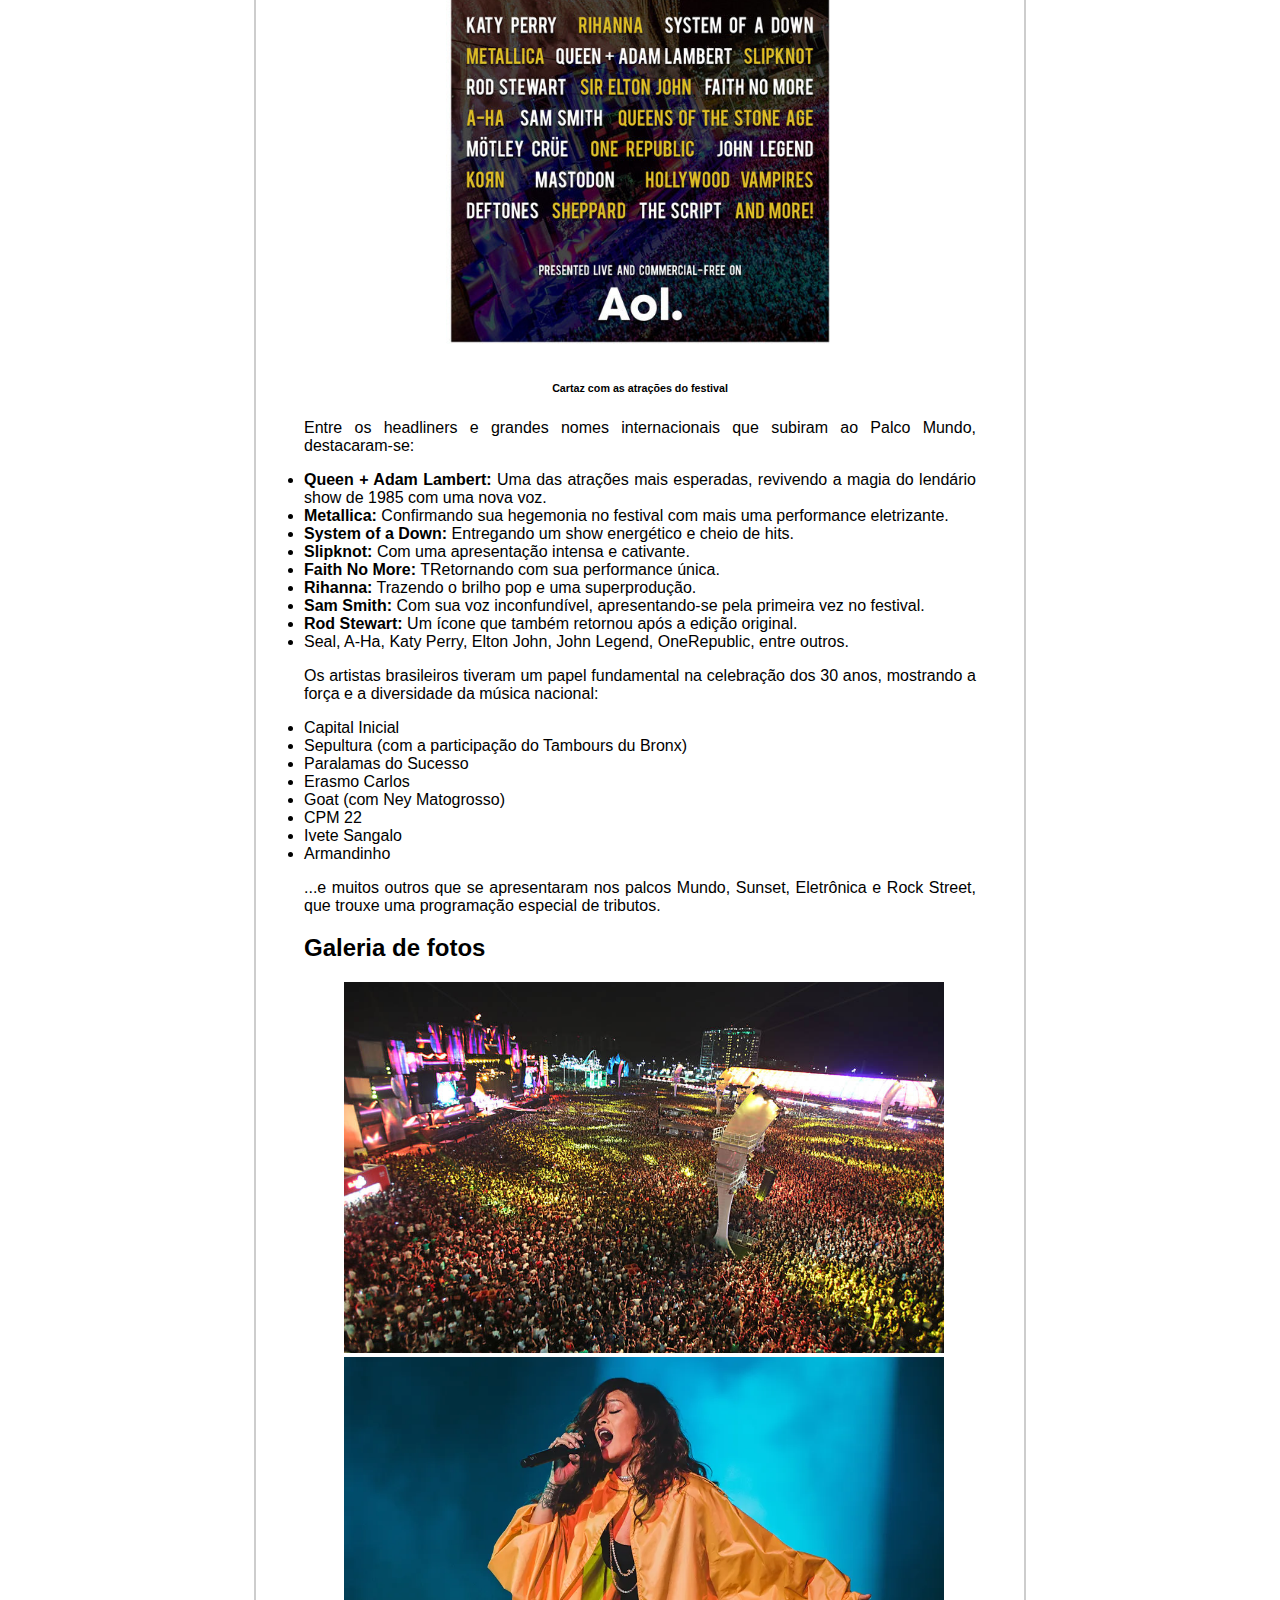
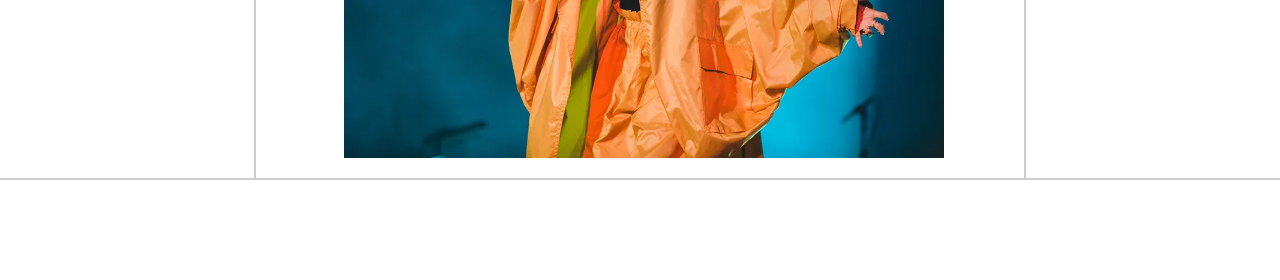
<file: pages/2015.html>
<!DOCTYPE html>
<html lang="pt-br">
<head>
    <meta charset="UTF-8">
    <meta name="viewport" content="width=device-width, initial-scale=1.0">
    <title>RIR 2015 - Wikipédia 2.0</title>
    <link rel="stylesheet" href="/CSS/style.css">
    <link rel="shortcut icon" href="/images/logo/wikipedia-logo.svg" type="image/x-icon">
</head>
<body>

    <div>   
        <div class="logo">
            <img src="/images/logo/logo.png" width="150"/>
        </div>
    </div>

    <div class="bar"></div>

    <div class="content">
        <div class="sidebar">
            <h2>Rock in Rio Brasil </h2>
            <ul>
                <li><a href="/index.html">1° Edição - 1985</a></li>
                <li><a href="/pages/1991.html">2° Edição - 1991</a></li>
                <li><a href="/pages/2001.html">3° Edição - 2001</a></li>
                <li><a href="/pages/2011.html">4° Edição - 2011</a></li>
                <li><a href="/pages/2013.html">5° Edição - 2013</a></li>
                <li><a href="/pages/2015.html">RIR 30 anos</a></li>
                <li><a href="/pages/2017.html">7° Edição - 2017</a></li>
                <li><a href="/pages/2019.html">8° Edição - 2019</a></li>
                <li><a href="/pages/2024.html">RIR 40 anos </a></li>
            </ul>
            <h2>Rock in Rio Lisboa</h2>
            <h2>Rock in Rio Lisboa - EM BREVE</h2>
            <ul>
                <li><a href="#"></a></li>
            </ul>
            </ul>
            <h2>Rock in Rio USA - EM BREVE</h2>
            <ul>
                <li><a href="#"></a></li>
            </ul>
        </div>

        <div class="main">
            <h2 class="text">Rock in Rio VI (2015): 30 Anos de Emoção e Inovação na Cidade do Rock</h2>
            <figure>
            <img src="/images/2015/logo.PNG" width="200" alt="" srcset="">
            <h6>Logotipo do festival</h6>
            </figure>
            <P>
                Em 2015, o Rock in Rio atingiu um marco histórico: 30 anos de existência, desde sua primeira e revolucionária edição em 1985. Para celebrar essa data tão significativa, o festival retornou ao seu berço carioca, entregando uma edição grandiosa, repleta de nostalgia e, ao mesmo tempo, de inovações.
            </p>
            <p>
                Realizado entre 18 e 27 de setembro de 2015, a "Cidade do Rock" em Jacarepaguá foi novamente o palco para a magia do festival. Com sete dias de shows, o Rock in Rio 2015 atraiu um público vibrante e diversificado, que se espalhou pelos vários palcos e áreas de entretenimento.
            </p>
            <figure>
            <img src="/images/2015/festival.jpg" alt="" width="600">
            <h6>Imagem do palco mundo, principal do festival</h6>
            </figure>
            <p>
                A edição de aniversário foi concebida para honrar a trajetória do festival, trazendo de volta artistas icônicos que marcaram sua história e apresentando novas atrações que representavam o cenário musical da época. O evento também reforçou o compromisso com a sustentabilidade e a responsabilidade social, características que o Rock in Rio vem aprimorando ao longo dos anos.
            </P>
            <p>
                O Rock in Rio 2015 foi um sucesso estrondoso de organização e público, celebrando três décadas de história com shows memoráveis e uma atmosfera de festa. O festival reforçou seu status não apenas como um evento musical, mas como um fenômeno cultural que atravessa gerações, marcando a vida de milhões de pessoas e deixando um legado duradouro no cenário dos grandes espetáculos globais.
            </p>

            <h2>Atrações</h2>
            <p>
                O line-up foi um verdadeiro presente para os fãs, mesclando diferentes gerações e estilos musicais.
            </p>
            <figure>
            <img src="/images/2015/line.jpg" alt="" width="400">
            <h6>Cartaz com as atrações do festival</h6>
            </figure>
            <p>
                 Entre os headliners e grandes nomes internacionais que subiram ao Palco Mundo, destacaram-se:
            </p>
            <li><b>Queen + Adam Lambert:</b> Uma das atrações mais esperadas, revivendo a magia do lendário show de 1985 com uma nova voz.</li>
            <li><b>Metallica:</b> Confirmando sua hegemonia no festival com mais uma performance eletrizante.</li>
            <li><b>System of a Down:</b> Entregando um show energético e cheio de hits.</li>
            <li><b>Slipknot:</b> Com uma apresentação intensa e cativante.</li>
            <li><b>Faith No More:</b> TRetornando com sua performance única.</li>
            <li><b>Rihanna:</b> Trazendo o brilho pop e uma superprodução.</li>
            <li><b>Sam Smith:</b> Com sua voz inconfundível, apresentando-se pela primeira vez no festival.</li>
            <li><b>Rod Stewart:</b> Um ícone que também retornou após a edição original.</li>
            <li>Seal, A-Ha, Katy Perry, Elton John, John Legend, OneRepublic, entre outros.</li>
            <p>
              Os artistas brasileiros tiveram um papel fundamental na celebração dos 30 anos, mostrando a força e a diversidade da música nacional:  
            </p>
            <li>Capital Inicial</li>
            <li>Sepultura (com a participação do Tambours du Bronx)</li>
            <li>Paralamas do Sucesso</li>
            <li>Erasmo Carlos</li>
            <li>Goat (com Ney Matogrosso)</li>
            <li>CPM 22</li>
            <li>Ivete Sangalo</li>
            <li>Armandinho</li>
            <p>
                ...e muitos outros que se apresentaram nos palcos Mundo, Sunset, Eletrônica e Rock Street, que trouxe uma programação especial de tributos.
            </p>
            <h2>Galeria de fotos</h2>
             <figure>
            <img src="/images/2015/festival02.jpg" alt="" width="600">
            <img src="/images/2015/rihanna.webp" alt="" width="600">
            </figure>


            
        </div>

        <div class="anchors">
            <h2>Neste Artigo</h2>
            <ul>
                <li><a href="">Âncoras</a></li>
            </ul>
        </div>
    </div>

    <div class="footer">

    </div>
</body>
</html>
</file>
<file: CSS/style.css>
body, html {
    margin: 0;
    padding: 0;
    font-family: 'Segoe UI', Tahoma, Geneva, Verdana, sans-serif;
}
ul { list-style: none; padding-left: 5px; }
a { color:blue; text-decoration: none; text-align: center;}
.logo {
    display: flex;
    justify-content: center;
}

.bar {
    background-color: #f9f9fb;
    padding:5px;
    border-top: solid 2px #cdcdcd;
    border-bottom: solid 2px #cdcdcd;
    text-align: center;   
}
.content {
    max-width: 1640px;
    margin: auto;
    grid-gap: 3rem;
    display: grid;
    gap: 3rem;
    grid-template-areas: "sidebar main anchors";
    grid-template-columns: minmax(0,15rem) minmax(0,2.5fr) minmax(0,15rem);
    padding-left: 1rem;
    padding-right: 1rem;
}
.main {
    text-align: justify;
}
.footer {
    min-height: 100px;
    border-top: solid 2px #cdcdcd;
}
.anchors {
    border-left: solid 2px #cdcdcd;
    padding-left: 15px;
}
.sidebar {
    border-right: solid 2px #cdcdcd;
}
figure {
    text-align: center;
}
.text {
    text-align: center;
}
.video{
   text-align: center;
}
</file>
